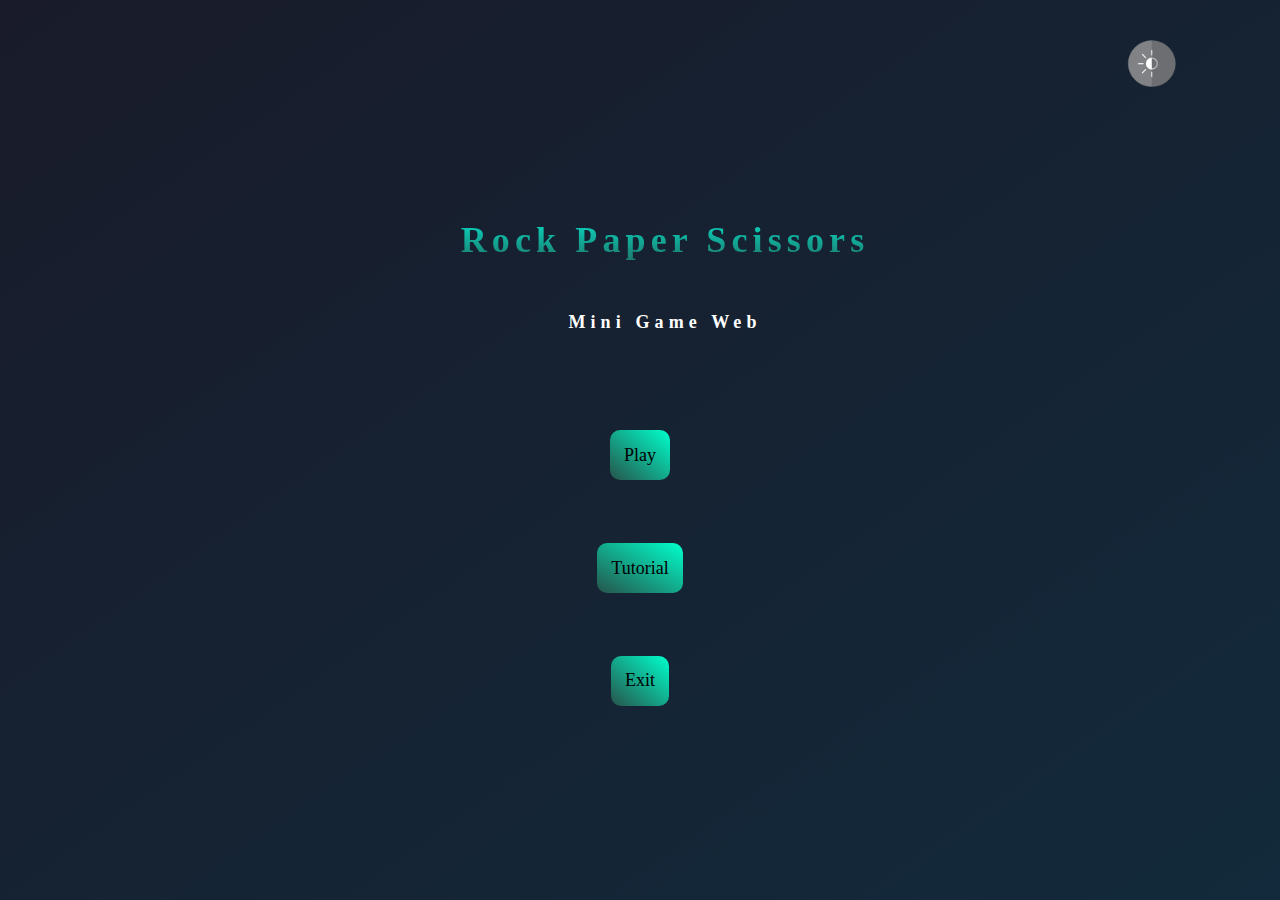
<file: index.html>
<!DOCTYPE html>
<html lang="en">
<head>
	<meta charset="UTF-8">
	<meta http-equiv="X-UA-Compatible" content="IE=edge">
    <meta name="viewport" content="width=device-width, initial-scale=1.0">
	<link rel="stylesheet" href="src/index.css">
	<title>Rock Paper Scissor Game</title>
</head>
<body>
	<div class="app">
		<!--Tampilan utama-->
		<div class="menu" id="menu">
			<h1 class="title" id="titleMenu">Rock Paper Scissors</h1>
			<h3 class="miniText" id="miniText">Mini Game Web</h3>
			<div class="menuBody">
				<button class="menuButton" id="playButton">Play</button>
				<button class="menuButton" id="infoButton">Tutorial</button>
				<button class="menuButton" id="exitButton">Exit</button>
			</div>
		</div>
		<!--Tombol dark mode-->
		<button class="modeButton" id = "modeButton" onclick="toggleMode()"><img src="src/img/dark_mode.png" class="darkmode"></button>
		
		<!--Tampilan game-->
		<div class = "game" id="games">
			<!--Judul Game -->
			<h1 class = "title" id = "titleGame">Rock Paper Scissor</h1>
			<!--Tampilan Score -->
			<div class = "score" id="scores">
				<h4>Best Of Five</h4>
				<div class="result"></div>
				<div class="popUp">
					<img src="src/img/rockmatch.png" alt="gambar batu" class="player-hand">
					<h1 class="Vs">VS</h1>
					<img src="src/img/rockmatch.png" alt="gambar batu" class="bot-hand">
				</div>
				<!--Khusus bagian poin-->
				<div class="point">
					<div class = "playerScore">
						<p class = "playerPoint">0</p>
						<h2>Player</h2>
					</div>	
					<div class = "botScore">
						<p class = "botPoint">0</p>
						<h2>Bot</h2>
					</div>	
				</div>
			</div>
			<!--Tampilan diluar kolom-->
			<div class="movesleft">Moves Left : 5 </div>
			<div class="countdown" id="countdown">Timer Left : 10 s</div>
			<div class="move">Choose Your Attempt!!</div>
			<!--Button untuk rock paper scissors-->
			<div class="options">
				<button class="button" id="rock"><img class="imageButton" src="src/img/rock.png" >rock</button>
				<button class="button" id="paper"><img class="imageButton" src="src/img/paper.png">paper</button>
				<button class="button" id="scissor"> <img class="imageButton" src="src/img/scissors.png">scissors</button>
			</div>
			<!--Bagian button ketika gameover -->
			<button class="finalButton" id="reset">Reset</button>
			<button class="finalButton" id="mainMenu">Main Menu</button>
		</div>

		<!--Tampilan demo tutorial-->
		<div class="tutorial" id=""tutorial>
			<div class="title" id="titleInfo">Tutorial</div>
			<div class="score" id="inform">
				<div class="info" id="intro">
					<div>Welcome to "Rock Paper Scissors Mini Web Game".</div>
					<div>This game is based on the simple fun of Rock Paper Scissors!</div>
				</div>
				<div class = "infoImage">
					<div>
						<img class="imageButton" src="src/img/rock.png">
						<span class="caption">Rock Icon</span>
					</div>
					<div>
						<img class="imageButton" src="src/img/paper.png">
						<span class="caption">Paper Icon</span>
					</div>
					<div>
						<img class="imageButton" src="src/img/scissors.png">
						<span class="caption">Scissors Icon</span>
					</div>
				</div>
				<div class="info" id="content">
					<div>In this game you will fight a bot.</div>
					<div>You will click on button that contains one of these icons. You are given 10 seconds to press one of these buttons,
			 				if during that time you do not press it, the points will automatically belong to the bot. To determine victory in this game, we use the best of five system with accumulated points obtained according to the provisions of the Rock Paper Scissors game in real life.</div>
				</div> 
				<button class="menuButton" id="backMenu" onclick="backMenu()">Main Menu</button>
			</div>
		</div>
	</div>
<script src="src/index.js"></script>
</body>
</html>
</file>
<file: src/index.css>
*{
	padding: 0;
	margin: 0;
}

*:not(h1, h2) {
    font-family: "Montserrat";
    font-size: 2vh;
}

body{
	background-image: linear-gradient(to right bottom, #191b2a, #122a3b);
	color: #fff;
}

.light-mode {
	background-image: linear-gradient(to right bottom, #ffffff, #d3d8ee);
	color: rgb(0, 0, 0);
}

.title-light{
	top: 0;
	font-size: 4vh;
	z-index: 2;
	margin-top: 10px;
    background-clip:text;
	background: -webkit-linear-gradient( rgb(24, 24, 25),rgb(124, 139, 171));
  	-webkit-background-clip: text;
  	-webkit-text-fill-color: transparent;
	margin-bottom: 10px;
} 
.miniText-light{
	color:black;
}
.menu-light{
	display: flex;
	justify-content: center;
	align-items: center;
	flex-direction: column;	
	text-indent: 50px;
	letter-spacing: 0.4vw;
	line-height: 8vh;
	position: absolute; 
	top:0;
	bottom: 0;
	left: 0;
	right: 0;
	text-align: center;
	background-image: linear-gradient(to right bottom, #ffffff, #d3d8ee);
}
/* Bagian menu utama */
.modeButton{
	cursor : pointer;
	position: absolute;
	display: flex;
	border-radius: 1000px;
	background: none;
	border: none;
	cursor: pointer;
	margin: 3%;
	right: 5vw;
}

.modeButton:hover{
	cursor:pointer;
	transition:cubic-bezier(0.215, 0.610, 0.355, 1);
	transform: scale(110%);
	background: #f9c440;
}

.darkmode{
	width: 4vw;
	height: 4vw;
}

.menu{
    display: flex;
    justify-content: center;
    align-items: center;
    flex-direction: column;
	text-indent: 50px;
	letter-spacing: 0.4vw;
	line-height: 8vh;
	position: absolute; 
    top:0;
    bottom: 0;
    left: 0;
    right: 0;
	text-align: center;
	background-image: linear-gradient(to right bottom, #191b2a, #122a3b);
}

.menuBody{
	display: flex;
	width: 50vw;
	justify-content: space-evenly;
	margin-top: 8vh;
    align-items: center;
    flex-direction: column;
	
}
#infoButton{
	margin-bottom: 7vh;
	margin-top: 7vh;
}

.menuButton{
	padding: 0.8rem;
	width:60;
	height :40;
	border-radius: 10px;
	outline: none;
	background-image: linear-gradient(to left bottom, rgb(0, 255, 204), rgb(38, 84, 75));
	border: none;
	cursor: pointer;
}
.menuButton:hover{
	cursor:pointer;
	transition:cubic-bezier(0.215, 0.610, 0.355, 1);
	transform: scale(110%);
	background: rgb(27, 211, 174) ;
}
.menuButton-light{
	padding: 0.8rem;
	width:60;
	height :40;
	border-radius: 10px;
	outline: none;
	background-image: linear-gradient(to left bottom,#bdcdfd,#8f9fee);
	border: none;
	cursor: pointer;
}
.menuButton-light:hover{
	cursor:pointer;
	transition:cubic-bezier(0.215, 0.610, 0.355, 1);
	transform: scale(110%);
	background: #8f9fee ;
}

/* Bagian Game  */
.game{
	display: none;
	flex-direction: column;
	height: 100vh;
	width: 100vw;
	justify-content: center;
	align-items: center;
	color:white
}

.game-light{
	display: none;
	flex-direction: column;
	height: 100vh;
	width: 100vw;
	justify-content: center;
	align-items: center;
	color:black;
}

.title{
	top: 0;
	font-size: 4vh;
	z-index: 2;
	background-clip:text;
	background: -webkit-linear-gradient(rgb(0, 255, 229), rgb(37, 85, 75));
  	-webkit-background-clip: text;
  	-webkit-text-fill-color: transparent;
	margin-bottom: 10px;
	margin-top: 10px;
}

/*Tampilan Skor */
.score{
	display: flex;
    justify-content: space-evenly;
    align-items: center;
    flex-direction: column;
    margin: 0 auto;
	border-radius: 2vw;
    width: 40vw;
    height: 55vh;
	background-color: rgb(21, 21, 21);
	background-image: linear-gradient(to right bottom, #112c40,#272b45);
    text-align: center;
}
.score-light{
	display: flex;
    justify-content: space-evenly;
    align-items: center;
    flex-direction: column;
    margin: 0 auto;
	border-radius: 2vw;
    width: 40vw;
    height: 55vh;
	color: black;
	background-color: rgb(21, 21, 21);
	background-image: linear-gradient(to right bottom, #dce2f0	,#c8cfec);
    text-align: center;	 	 
}
.point{
	justify-content: space-evenly;
    align-items: end;
    text-align: center;
	display: flex;
	width: 50vw;
	justify-content: space-evenly;
	margin-bottom: 1vw;
}


/* Nilai Skor*/
.playerPoint,.botPoint{
	text-align: center;
	font-size: 1.4rem;
	margin-top: 1rem;
	margin-bottom: 1vw;
}
.playerScore h2,.botScore h2{
	font-size: 1.2rem;
}
.popUp{
	display: flex;
	margin-top: 1vh;
	align-items: center;
	justify-content: space-between;
	text-align: center;
}
.Vs{
	margin-left: 5vw;
	margin-right: 5vw;
}

/* button di satu line */
.options{
	display: flex;
	width: 50vw;
	justify-content: space-evenly;
	margin-top: 3vh;
}

/* efek button ketika di ditimpa */
.button:hover{
	cursor:pointer;
	transition:cubic-bezier(0.215, 0.610, 0.355, 1);
	transform: scale(110%);
	background: rgb(27, 211, 174) ;
}	
.button-light:hover{
	cursor:pointer;
	transition:cubic-bezier(0.215, 0.610, 0.355, 1);
	transform: scale(110%);
	background: #8f9fee;
}	

/* button rock paper scissors */
.button{
	display: flex;
	flex-direction: column;
	outline: none;
	background-image: linear-gradient(to left bottom, rgb(27, 211, 174), rgb(40, 104, 91));
	align-items: center;
	border: none;
	cursor: pointer;
	margin: 3%;
    position: relative;
	font-weight: bold;
    padding: 1vh 0.7vw;
    border-radius: 2vh;
}
.button-light{
	display: flex;
	flex-direction: column;
	outline: none;
	background-image: linear-gradient(to left bottom,  #bdcdfd,#8f9fee);
	align-items: center;
	border: none;
	cursor: pointer;
	margin: 3%;
    position: relative;
	font-weight: bold;
    padding: 1vh 0.7vw;
    border-radius: 2vh;
}

button:disabled{
  background-color: #878787;
  color: white;
}
button:disabled:hover{
	background-color: #b8b6b6;
	cursor: wait;
  }

.bot-hand {
	width:7vw;
	height:7vw;

}
.player-hand {
	width:7vw;
	height:7vw;
    transform: rotateY(180deg);
}
.imageButton{
	width: 6vh;
	height: 6vh;
}

.movesleft{
	margin-top: 3vh;
	margin-bottom: 1.5vh;
}
.move{
	font-size: 2vw	;
	font-weight: bold;
	margin-top: 2vh;
}

.result{
	display: flex;
	margin-right: 10vw;
	margin-left: 10vw;
	font-size: 1.2rem;
	justify-content: center;
	align-items: center;
}

/* button akhir */
.finalButton {
	display: none;
	margin-top: 2rem;
	padding: 1rem;
	background-image: linear-gradient(to left bottom, rgb(27, 211, 174), rgb(40, 104, 91));
	border-radius: 10px;
	cursor: pointer;
	outline: none;
	border: none;
}

.finalButton:hover{
	cursor:pointer;
	transition:cubic-bezier(0.215, 0.610, 0.355, 1);
	transform: scale(110%);
	background: rgb(27, 211, 174) ;
}
.finalButton-light {
	display: none;
	margin-top: 2rem;
	padding: 1rem;
	background-image: linear-gradient(to left bottom, #bdcdfd,#8f9fee);
	border-radius: 10px;
	cursor: pointer;
	outline: none;
	border: none;
}

.finalButton-light:hover{
	cursor:pointer;
	transition:cubic-bezier(0.215, 0.610, 0.355, 1);
	transform: scale(110%);
	background: #8f9fee ;
}
/* Menu Tutorial */
#inform{
	display: flex;
    justify-content: space-evenly;
	flex-direction: column;
    margin: 0 auto;
	border-radius: 2vw;
    width: 70vw;
    height: 80vh;
}
.tutorial{
	display: none;
	flex-direction: column;
	height: 100vh;
	width: 100vw;
	justify-content: center;
	align-items: center;
}
#intro{
	line-height: 4vh;
}
#content{
	line-height: 3vh;
}
.infoImage {
	display: flex;
	width: 30vw;
	justify-content: space-evenly;
}
.caption{
	display: block;
}
#content div,#intro div{
	width: 50vw;
}

/* Responsive Design Mode HP*/
@media screen and (max-width: 612px) 
{
	.title,.title-light{
		text-align: center;
		font-size: 6.6vw;
	}
	#title{
		font-size: 7vw;
		margin: 7vw;
	}
	.score,.score-light{
		width: 80vw;
		height: 60vh;
	}
	.playerPoint,.botPoint{
		font-size: 1rem;;
	}
	.playerScore h2,.botScore h2{
		font-size: 1.2rem;
	}
	.options{
		width: 80vw;
	}
	.bot-hand,.player-hand{
		width : 9vh;
		height: 9vh;
	}
	.imageButton{
		width: 10vw;
		height: 10vw;
	}
	.darkmode{
		width: 8vw;
		height: 8vw;
	}
	.move{
		font-size: 1.1rem;
	}
	.info div{
		font-size: 0.8rem;
		line-height: 5vw;
	}	
	#intro div{
		width: 50vw;
	}
	.infoImage{
		width: 40vw;
	}
	.caption{
		font-size: 3vw;
	}
}
/* Animasi */
@keyframes shakePlayer {
    0%{
        transform: rotateY(180deg) translateY(0px);
    }
    15%{
        transform: rotateY(180deg) translateY(-50px);
    }
    25%{
        transform: rotateY(180deg) translateY(0px);
    }
    35%{
        transform: rotateY(180deg) translateY(-50px);
    }
    50%{
        transform: rotateY(180deg) translateY(0px);
    }
    65%{
        transform: rotateY(180deg) translateY(-50px);
    }
    75%{
        transform: rotateY(180deg) translateY(0px);
    }
    85%{
        transform: rotateY(180deg) translateY(-50px);
    }
    100%{
        transform: rotateY(180deg) translateY(0px);
    }
}

@keyframes shakeBot {
    0%{
        transform: translateY(0px);
    }
    15%{
        transform: translateY(-50px);
    }
    25%{
        transform: translateY(0px);
    }
    35%{
        transform: translateY(-50px);
    }
    50%{
        transform: translateY(0px);
    }
    65%{
        transform: translateY(-50px);
    }
    75%{
        transform: translateY(0px);
    }
    85%{
        transform: translateY(-50px);
    }
    100%{
        transform: translateY(0px);
    }
}
</file>
